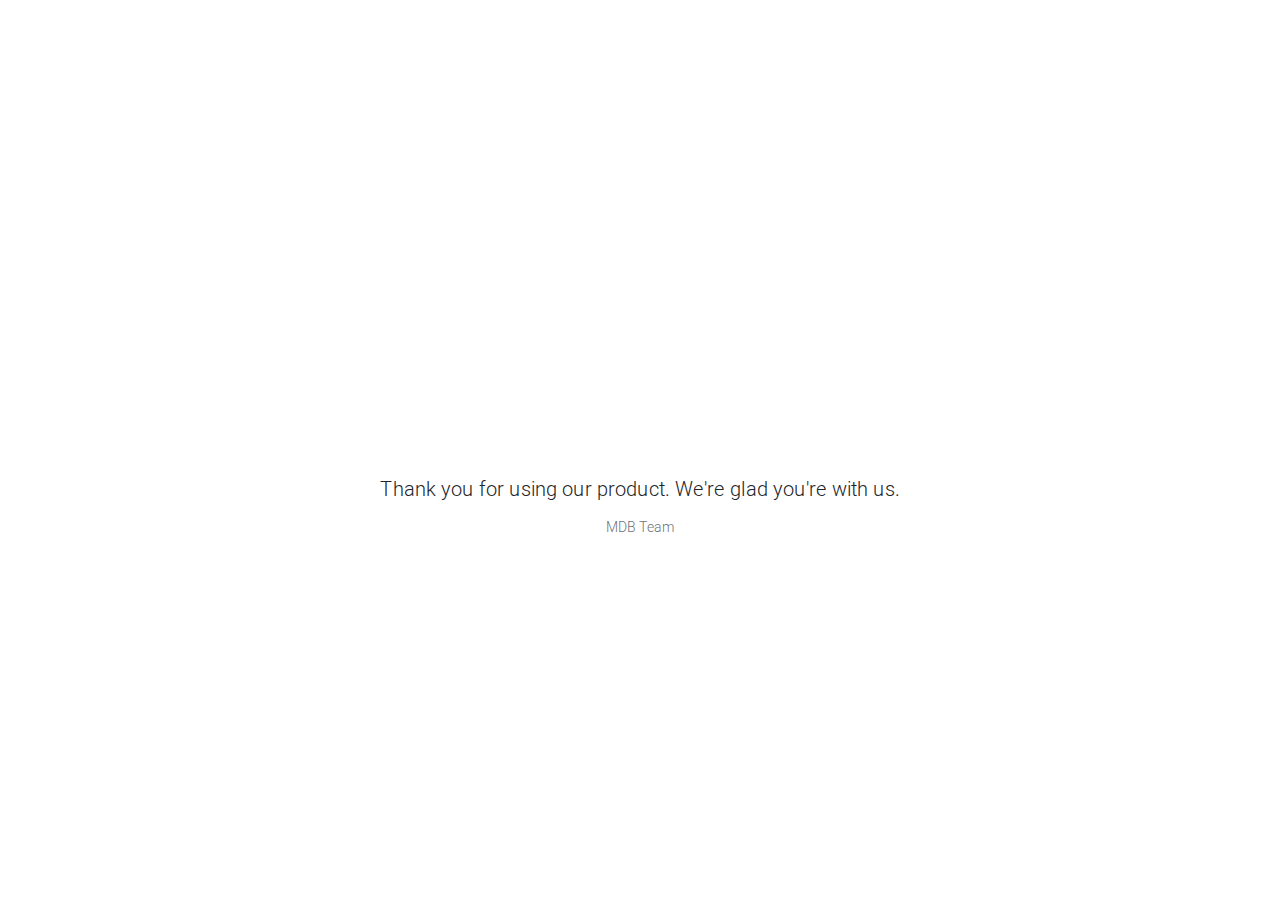
<file: parametersite/results/static/results/index.html>
<!DOCTYPE html>
<html lang="en">

<head>
  <meta charset="utf-8">
  <meta name="viewport" content="width=device-width, initial-scale=1, shrink-to-fit=no">
  <meta http-equiv="x-ua-compatible" content="ie=edge">
  <title>Material Design Bootstrap</title>
  <!-- Font Awesome -->
  <link rel="stylesheet" href="https://use.fontawesome.com/releases/v5.7.0/css/all.css">
  <!-- Bootstrap core CSS -->
  <link href="css/bootstrap.min.css" rel="stylesheet">
  <!-- Material Design Bootstrap -->
  <link href="css/mdb.min.css" rel="stylesheet">
  <!-- Your custom styles (optional) -->
  <link href="css/style.css" rel="stylesheet">
</head>

<body>

  <!-- Start your project here-->
  <div style="height: 100vh">
    <div class="flex-center flex-column">

      <h1 class="text-hide animated fadeIn mb-4" style="background-image: url('https://mdbootstrap.com/img/logo/mdb-transparent-250px.png'); width: 250px; height: 90px;">MDBootstrap</h1>
      <h5 class="animated fadeIn mb-3">Thank you for using our product. We're glad you're with us.</h5>

      <p class="animated fadeIn text-muted">MDB Team</p>
    </div>
  </div>
  <!-- /Start your project here-->

  <!-- SCRIPTS -->
  <!-- JQuery -->
  <script type="text/javascript" src="js/jquery-3.3.1.min.js"></script>
  <!-- Bootstrap tooltips -->
  <script type="text/javascript" src="js/popper.min.js"></script>
  <!-- Bootstrap core JavaScript -->
  <script type="text/javascript" src="js/bootstrap.min.js"></script>
  <!-- MDB core JavaScript -->
  <script type="text/javascript" src="js/mdb.js"></script>
</body>

</html>
</file>
<file: parametersite/results/static/results/css/style.css>
table.dataTable thead .sorting:after,
table.dataTable thead .sorting:before,
table.dataTable thead .sorting_asc:after,
table.dataTable thead .sorting_asc:before,
table.dataTable thead .sorting_asc_disabled:after,
table.dataTable thead .sorting_asc_disabled:before,
table.dataTable thead .sorting_desc:after,
table.dataTable thead .sorting_desc:before,
table.dataTable thead .sorting_desc_disabled:after,
table.dataTable thead .sorting_desc_disabled:before {
  bottom: .5em;
}

body {
  font-size: .875rem;
}

.feather {
  width: 16px;
  height: 16px;
  vertical-align: text-bottom;
}

/*
 * Sidebar
 */

.sidebar {
  position: fixed;
  top: 0;
  bottom: 0;
  left: 0;
  z-index: 100; /* Behind the navbar */
  padding: 48px 0 0; /* Height of navbar */
  box-shadow: inset -1px 0 0 rgba(0, 0, 0, .1);
}

.sidebar-sticky {
  position: relative;
  top: 0;
  height: calc(100vh - 48px);
  padding-top: .5rem;
  overflow-x: hidden;
  overflow-y: auto; /* Scrollable contents if viewport is shorter than content. */
}

@supports ((position: -webkit-sticky) or (position: sticky)) {
  .sidebar-sticky {
    position: -webkit-sticky;
    position: sticky;
  }
}

.sidebar .nav-link {
  font-weight: 500;
  color: #333;
}

.sidebar .nav-link .feather {
  margin-right: 4px;
  color: #999;
}

.sidebar .nav-link.active {
  color: #007bff;
}

.sidebar .nav-link:hover .feather,
.sidebar .nav-link.active .feather {
  color: inherit;
}

.sidebar-heading {
  font-size: .75rem;
  text-transform: uppercase;
}

/*
 * Content
 */

[role="main"] {
  padding-top: 133px; /* Space for fixed navbar */
}

@media (min-width: 768px) {
  [role="main"] {
    padding-top: 48px; /* Space for fixed navbar */
  }
}

/*
 * Navbar
 */

.navbar-brand {
  padding-top: .75rem;
  padding-bottom: .75rem;
  font-size: 1rem;
  background-color: rgba(0, 0, 0, .25);
  box-shadow: inset -1px 0 0 rgba(0, 0, 0, .25);
}

.navbar .form-control {
  padding: .75rem 1rem;
  border-width: 0;
  border-radius: 0;
}

.form-control-dark {
  color: #fff;
  background-color: rgba(255, 255, 255, .1);
  border-color: rgba(255, 255, 255, .1);
}

.form-control-dark:focus {
  border-color: transparent;
  box-shadow: 0 0 0 3px rgba(255, 255, 255, .25);
}
</file>
